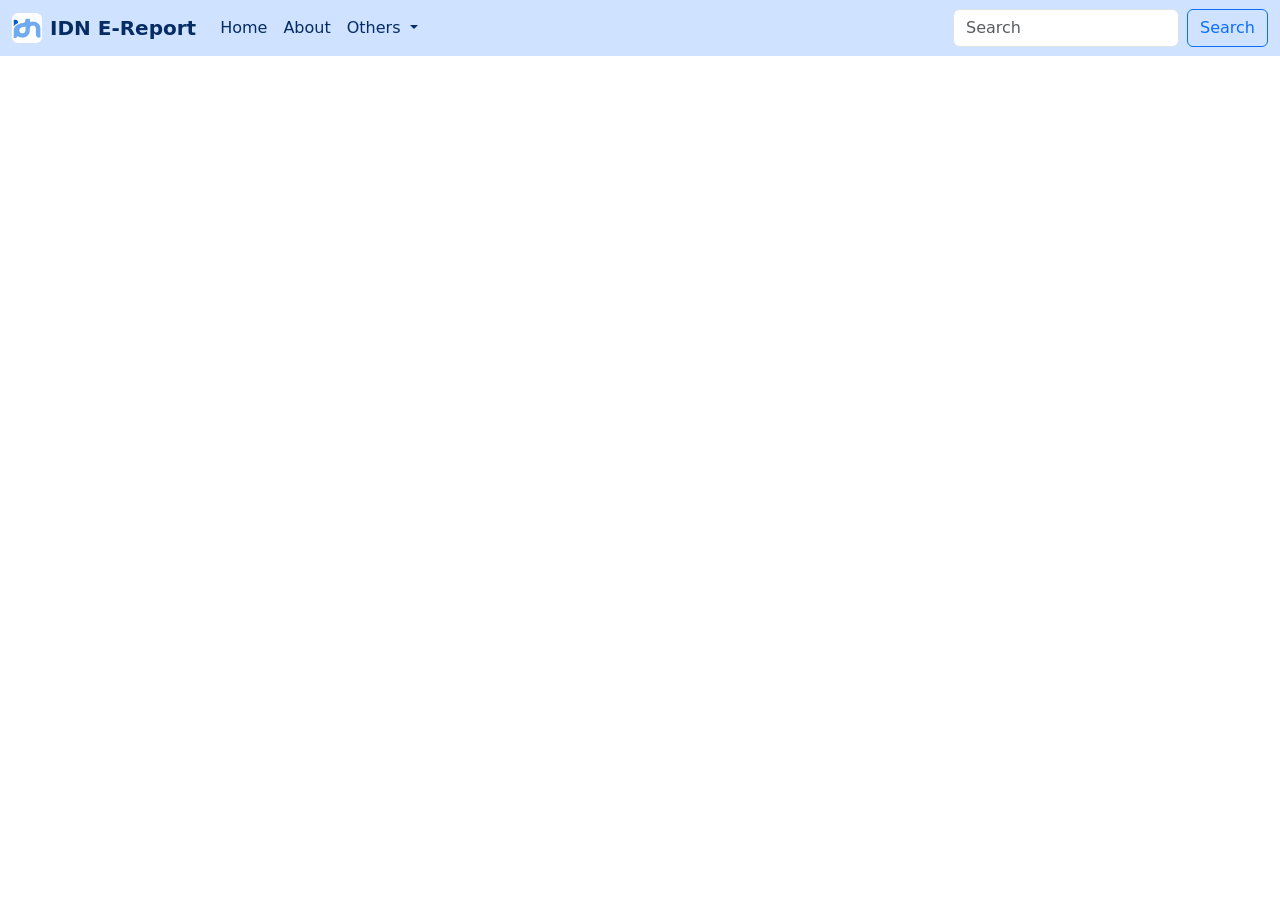
<file: Index.html>
<!doctype html>
<html lang="en">
  <head>
    <meta charset="utf-8" />
    <meta name="viewport" content="width=device-width, initial-scale=1" />
    <title>E-Report IDN</title>
    <link
      rel="shortcut icon"
      href="assets/images/IDN LOGO.png"
      type="image/x-icon"
    />
    <!-- CSS Bootstrap -->
    <link
      href="https://cdn.jsdelivr.net/npm/bootstrap@5.3.8/dist/css/bootstrap.min.css"
      rel="stylesheet"
      integrity="sha384-sRIl4kxILFvY47J16cr9ZwB07vP4J8+LH7qKQnuqkuIAvNWLzeN8tE5YBujZqJLB"
      crossorigin="anonymous"
    />
  </head>
  <body>
    <header>
      <!-- Navbar -->
      <nav class="navbar navbar-expand-lg bg-primary-subtle">
        <div class="container-fluid">
          <a class="navbar-brand d-flex align-items-center gap-2" href="#"
            ><img
              src="assets/images/IDN LOGO.png"
              alt=""
              width="30"
              class="d-inline-block align-text-top rounded bg-white"
            /><span class="fw-bold text-primary-emphasis">IDN E-Report</span></a
          >
          <button
            class="navbar-toggler shadow-none"
            type="button"
            data-bs-toggle="collapse"
            data-bs-target="#navbarSupportedContent"
            aria-controls="navbarSupportedContent"
            aria-expanded="false"
            aria-label="Toggle navigation"
          >
            <span class="navbar-toggler-icon"></span>
          </button>
          <div class="collapse navbar-collapse" id="navbarSupportedContent">
            <ul class="navbar-nav me-auto mb-2 mb-lg-0 ">
              <li class="nav-item">
                <a class="nav-link text-primary-emphasis " href="#">Home</a>
              </li>
              <li class="nav-item">
                <a class="nav-link text-primary-emphasis" href="#">About</a>
              </li>
              <li class="nav-item dropdown">
                <a
                  class="nav-link text-primary-emphasis dropdown-toggle"
                  href="#"
                  role="button"
                  data-bs-toggle="dropdown"
                  aria-expanded="false"
                >
                  Others
                </a>
                <ul class="dropdown-menu">
                  <li><a class="dropdown-item" href="#">Services</a></li>
                  <li>
                    <a class="dropdown-item" href="#">Recent</a>
                  </li>
                  <li><hr class="dropdown-divider" /></li>
                  <li><a class="dropdown-item" href="#">FAQ</a></li>
                </ul>
              </li>
            </ul>
            <form class="d-flex" role="search">
              <input
                class="form-control me-2"
                type="search"
                placeholder="Search"
                aria-label="Search"
              />
              <button class="btn btn-outline-primary" type="submit">
                Search
              </button>
            </form>
          </div>
        </div>
      </nav>
    </header>

    <main></main>
    <!-- JavaScript Bootstrap -->
    <script
      src="https://cdn.jsdelivr.net/npm/@popperjs/core@2.11.8/dist/umd/popper.min.js"
      integrity="sha384-I7E8VVD/ismYTF4hNIPjVp/Zjvgyol6VFvRkX/vR+Vc4jQkC+hVqc2pM8ODewa9r"
      crossorigin="anonymous"
    ></script>
    <script
      src="https://cdn.jsdelivr.net/npm/bootstrap@5.3.8/dist/js/bootstrap.min.js"
      integrity="sha384-G/EV+4j2dNv+tEPo3++6LCgdCROaejBqfUeNjuKAiuXbjrxilcCdDz6ZAVfHWe1Y"
      crossorigin="anonymous"
    ></script>
  </body>
</html>
</file>
